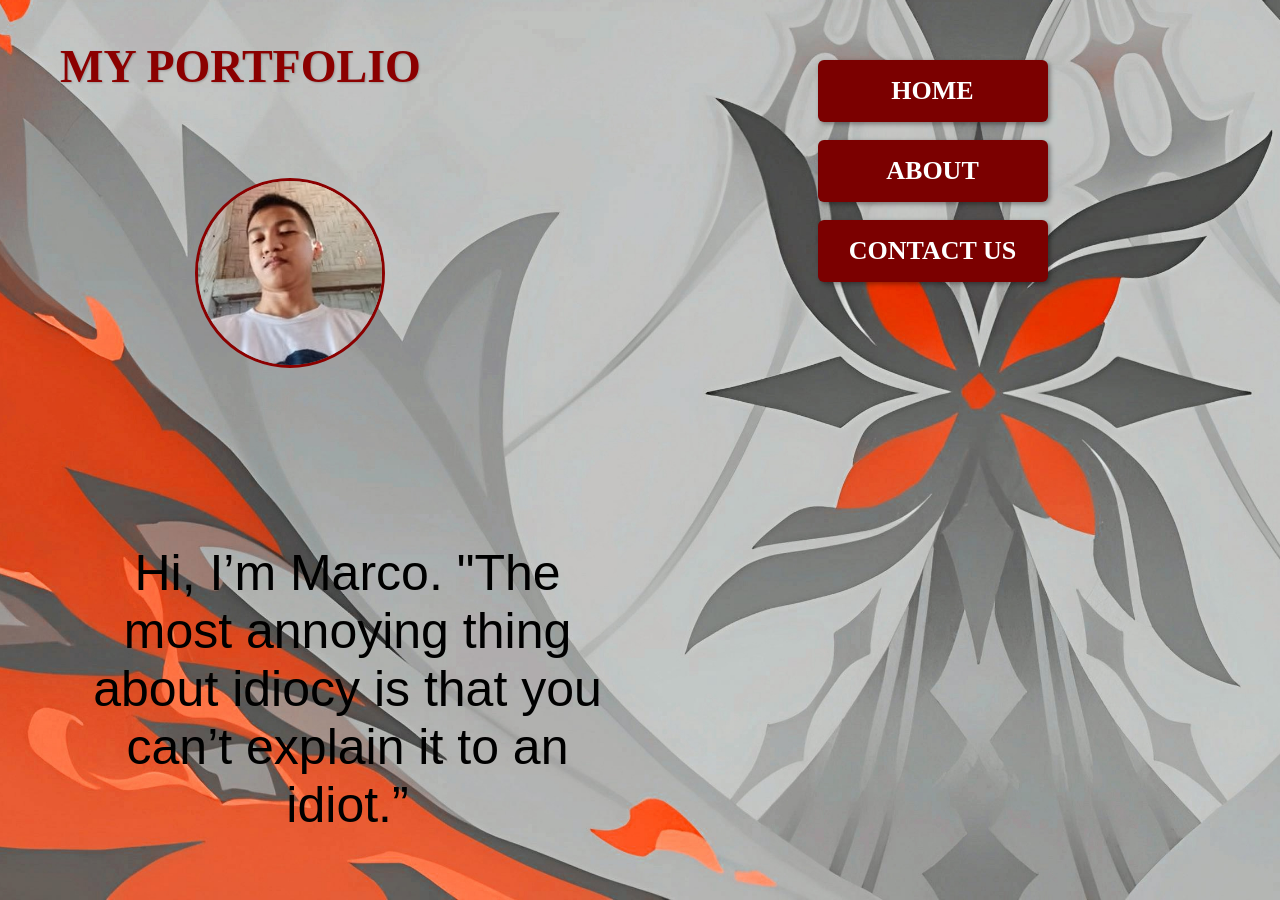
<file: index.html>
<!DOCTYPE html>
<html lang="en">
<head>
    <meta charset="UTF-8">
    <meta name="viewport" content="width=device-width, initial-scale=1.0">
    <title>Marco's Portfolio</title>
    <link rel="stylesheet" href="style.css">
    <link rel="stylesheet" href="media1.css">
</head>
<body>
    <section class="container">
        <div class="left">
            <h1 class="title">MY PORTFOLIO</h1>
            <img src="imagee.jpg" alt="Marco" class="profile">
        </div>

        <div class="right">
            <div class="nav">
                <button id="active-btn"><a href="index.html">HOME</a></button>
                <button><a href="about.html">ABOUT</a></button>
                <button><a href="contact.html">CONTACT US</a></button>
            </div>
        </div>
        

            <div class="intro">
                <p>Hi, I’m Marco.

                    "The most annoying thing
                about idiocy is that you can’t
                explain it to an idiot.”
                </p>
                
            </div>
        </div>
    </section>

    <div class="hamburger" id="hamburger">☰</div>

    <div class="mobile-nav" id="mobileNav">
        <a href="index.html">Home</a>
        <a href="about.html">About</a>
        <a href="contact.html">Contact</a>
    </div>

    <script>
    const hamburger = document.getElementById('hamburger');
    const mobileNav = document.getElementById('mobileNav');
    hamburger.addEventListener('click', () => {
        mobileNav.classList.toggle('active');
    });
    </script>
</body>
</html>
</file>
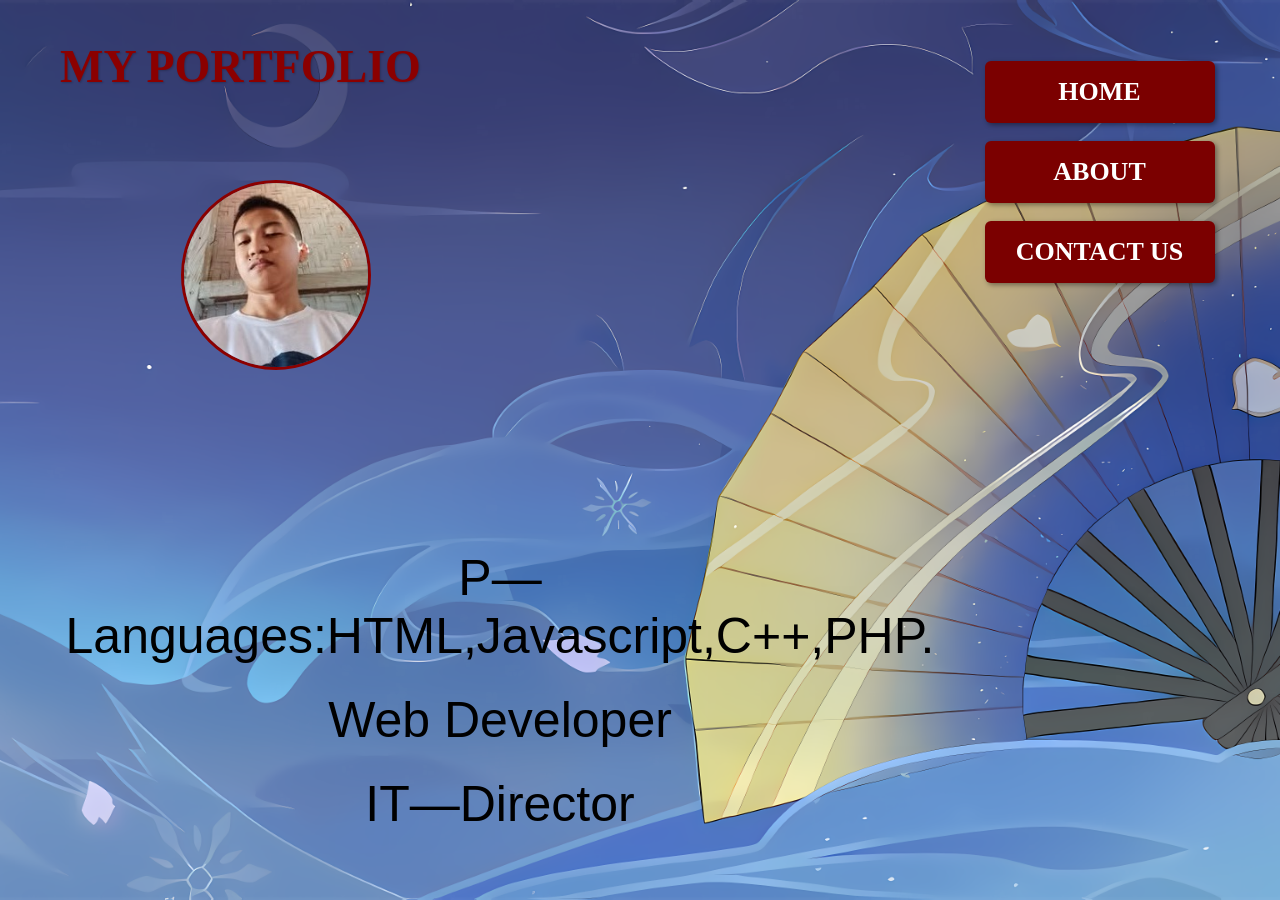
<file: about.html>
<!DOCTYPE html>
<html lang="en">
<head>
    <meta charset="UTF-8">
    <meta name="viewport" content="width=device-width, initial-scale=1.0">
    <title>Marco's Portfolio</title>
    <link rel="stylesheet" href="about.css">
    <link rel="stylesheet" href="media1.css">
</head>
<body>
    <section class="container">
        <div class="left">
            <h1 class="title">MY PORTFOLIO</h1>
            <img src="imagee.jpg" alt="Marco" class="profile">
        </div>

        <div class="right">
            <div class="nav">
                <button id="active-btn"><a href="index.html">HOME</a></button>
                <button><a href="about.html">ABOUT</a></button>
                <button><a href="contact.html">CONTACT US</a></button>
            </div>
        </div>
        

            <div class="intro">
                <p>P—Languages:HTML,Javascript,C++,PHP.</p>
                <br>
                <p>Web Developer</p>
                <br>
                <p>IT—Director</p>
                
            </div>
        </div>
    </section>

    <div class="hamburger" id="hamburger">☰</div>

    <div class="mobile-nav" id="mobileNav">
        <a href="index.html">Home</a>
        <a href="about.html">About</a>
        <a href="contact.html">Contact</a>
    </div>


    <script>
    const hamburger = document.getElementById('hamburger');
    const mobileNav = document.getElementById('mobileNav');
    hamburger.addEventListener('click', () => {
        mobileNav.classList.toggle('active');
    });
    </script>
</body>
</html>
</file>
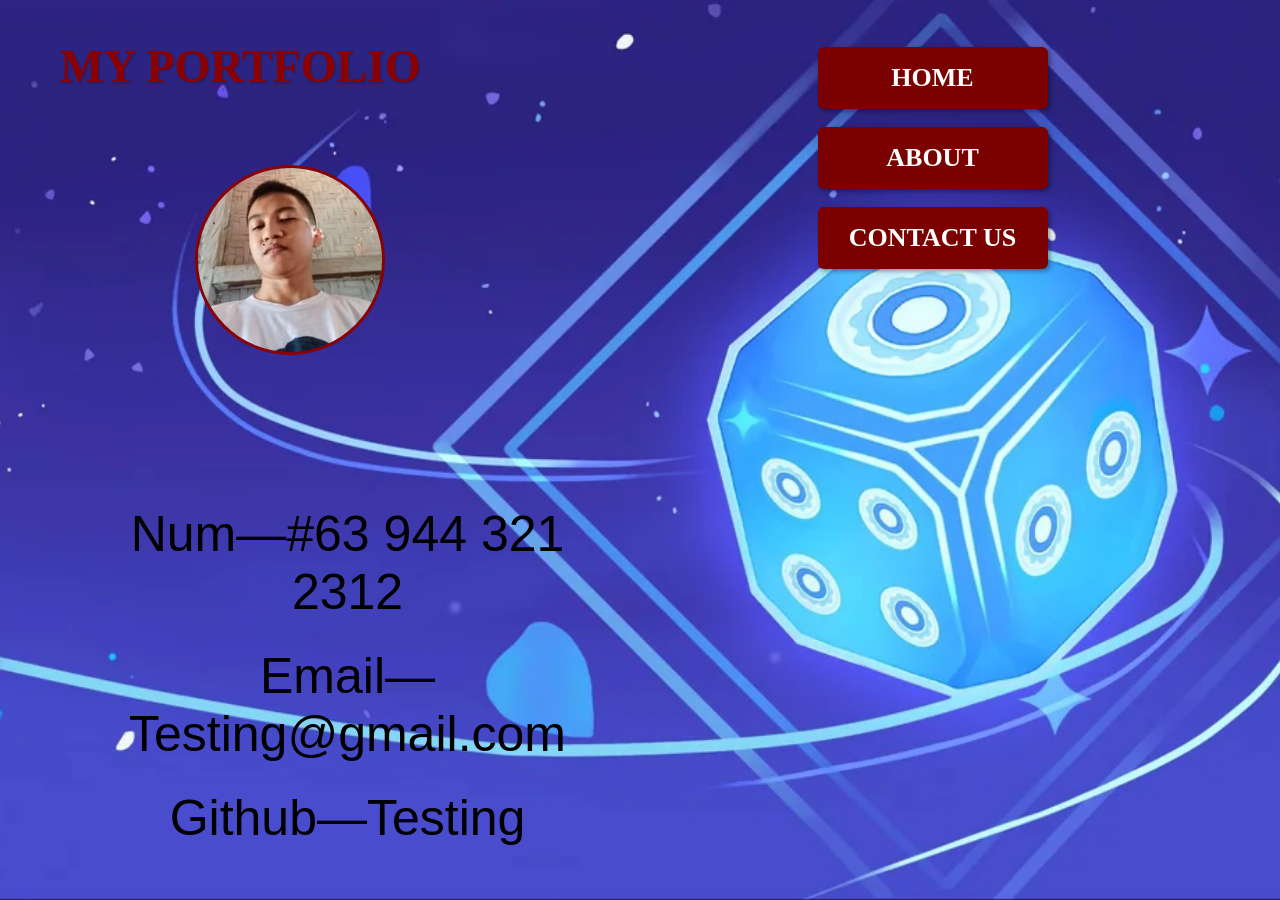
<file: contact.html>
<!DOCTYPE html>
<html lang="en">
<head>
    <meta charset="UTF-8">
    <meta name="viewport" content="width=device-width, initial-scale=1.0">
    <title>Marco's Portfolio</title>
    <link rel="stylesheet" href="contact.css">
    <link rel="stylesheet" href="media1.css">
</head>
<body>
    <section class="container">
        <div class="left">
            <h1 class="title">MY PORTFOLIO</h1>
            <img src="imagee.jpg" alt="Marco" class="profile">
        </div>

        <div class="right">
            <div class="nav">
                <button id="active-btn"><a href="index.html">HOME</a></button>
                <button><a href="about.html">ABOUT</a></button>
                <button><a href="contact.html">CONTACT US</a></button>
            </div>
        </div>
        

            <div class="intro">
                <p>Num—#63 944 321 2312</p>
                <br>
                <p>Email—Testing@gmail.com</p>
                <br>
                <p>Github—Testing</p>
                
            </div>
        </div>
    </section>

    <div class="hamburger" id="hamburger">☰</div>

    <div class="mobile-nav" id="mobileNav">
        <a href="index.html">Home</a>
        <a href="about.html">About</a>
        <a href="contact.html">Contact</a>
    </div>


    <script>
    const hamburger = document.getElementById('hamburger');
    const mobileNav = document.getElementById('mobileNav');
    hamburger.addEventListener('click', () => {
        mobileNav.classList.toggle('active');
    });
    </script>
</body>
</html>
</file>
<file: style.css>
* {
    margin: 0;
    padding: 0;
    box-sizing: border-box;
}

body {
    background: url('background1.jpg') no-repeat center center fixed;
    background-size: cover;
    font-family: Arial, Helvetica, sans-serif;
}

.title {
    position: fixed;
    top: 40px;
    left: 60px;
    color: #8b0000;
    font-size: 46px;
    font-weight: 900;
    font-family: 'Georgia', serif;
    text-shadow: 1px 1px 2px rgba(0,0,0,0.2);
    z-index: 1000;
}

.container {
    display: grid;
    grid-template-columns: 1fr 1fr;
    align-items: center;
    justify-content: center;
    height: 100vh;
    padding: 0 80px;
    gap: 50px;
}

.left {
    display: flex;
    flex-direction: column;
    align-items: flex-start;
    justify-content: center;
    padding-left: 60px;
    margin-top: 80px;
}

.profile {
    margin-left: 55px;
    margin-top: 40px;
    width: 190px;
    height: 190px;
    border-radius: 50%;
    object-fit: cover;
    border: 3px solid #8b0000;
}

.right {
    display: flex;
    flex-direction: column;
    align-items: center;
    justify-content: center;
}

.nav {
    display: flex;
    flex-direction: column;
    gap: 18px;
    margin-bottom: 25px;
    margin-top: -60px;
}

.nav a {
    text-decoration: none;
    color: white;
}


.nav button {
    background-color: #7b0000;
    color: #000;
    border: none;
    width: 230px;
    padding: 16px 0;
    font-family: 'Georgia', serif;
    font-weight: bold;
    font-size: 26px;
    cursor: pointer;
    text-align: center;
    box-shadow: 2px 2px 5px rgba(0, 0, 0, 0.4);
    transition: all 0.3s ease;
    border-radius: 6px;
}

.nav button:hover {
    background-color: #a00000;
    color: #fff;
}

.intro {
    margin-top: 10px;
    color: #000;
    text-align: center;
}

.intro p {
    margin-bottom: 8px;
    font-family:Impact, Haettenschweiler, 'Arial Narrow Bold', sans-serif;
    left: 32px;
    font-size: 50px;
    text-align: center;
}
</file>
<file: media1.css>
@media (max-width: 1024px) {
    .container {
        grid-template-columns: 1fr;
        justify-items: center;
        align-items: center;
        padding: 40px 20px;
        height: auto;
    }
    .title {
        position: relative;
        top: 0;
        left: 0;
        text-align: center;
        font-size: 42px;
        margin-bottom: 10px;
    }
    .left, .right {
        align-items: center;
        text-align: center;
        margin: 0;
        padding: 0;
    }
    .profile {
        margin: 20px auto;
        width: 170px;
        height: 170px;
    }
}

@media (max-width: 768px) {
    .container {
        grid-template-columns: 1fr;
        justify-content: center;
        align-items: center;
        padding: 40px 20px;
        text-align: center;
        height: 100vh;
    }
    .title {
        position: relative;
        top: 0;
        left: 0;
        font-size: 38px;
        margin-bottom: 15px;
    }
    .left {
        padding-left: 0;
        margin-top: 0;
        align-items: center;
    }
    .profile {
        width: 160px;
        height: 160px;
        margin: 15px auto;
    }
    .right {
        align-items: center;
        text-align: center;
        margin-top: 10px;
    }
    .nav {
        align-items: center;
        margin: 25px 0;
        gap: 15px;
    }
    .nav button {
        width: 220px;
        font-size: 24px;
        padding: 14px 0;
    }
    .intro p {
        font-size: 16px;
    }
    .quote {
        font-size: 14px;
    }
}

@media (max-width: 480px) {
    .container {
        grid-template-columns: 1fr;
        padding: 20px;
        justify-content: center;
        align-items: center;
        text-align: center;
        height: auto;
    }
    .title {
        font-size: 34px;
        margin-bottom: 10px;
    }
    .profile {
        width: 140px;
        height: 140px;
        margin: 10px auto;
    }
    .nav button {
        width: 200px;
        font-size: 22px;
        padding: 12px 0;
    }
    .intro {
        margin-top: 15px;
    }
}

.hamburger {
    display: none;
    position: fixed;
    top: 40px;
    right: 20px;
    background-color: hwb(0 5% 58% / 0.904)1d;
    color: #7c1f1f;
    font-size: 30px;
    padding: 10px 15px;
    border-radius: 8px;
    cursor: pointer;
    z-index: 1000;
}

.mobile-nav {
    display: none;
    position: fixed;
    top: 0;
    left: 0;
    width: 100%;
    background-color: hsl(0, 8%, 36%);
    padding: 10px 0;
    justify-content: center;
    align-items: center;
    gap: 20px;
    transition: 0.3s ease-in-out;
    z-index: 999;
}

.mobile-nav a {
    color: white;
    text-decoration: none;
    font-size: 18px;
    font-family: 'Georgia', serif;
    font-weight: bold;
    transition: 0.3s;
}

.mobile-nav a:hover {
    color: #ffd700;
}

.mobile-nav.active {
    display: flex;
    flex-direction: row;
}

@media (max-width: 360px) {
    .hamburger {
        display: block;
    }
    .nav {
        display: none;
    }
    .profile {
        width: 120px;
        height: 120px;
    }
    .intro p {
        font-size: 15px;
    }
}
</file>
<file: about.css>
* {
      margin: 0;
      padding: 0;
      box-sizing: border-box;
  }
  
  body {
      background: url('ga.jpg') no-repeat center center fixed;
      background-size: cover;
      font-family: Arial, Helvetica, sans-serif;
  }
  
  .title {
      position: fixed;
      top: 40px;
      left: 60px;
      color: #8b0000;
      font-size: 46px;
      font-weight: 900;
      font-family: 'Georgia', serif;
      text-shadow: 1px 1px 2px rgba(0,0,0,0.2);
      z-index: 1000;
  }
  
  .container {
      display: grid;
      grid-template-columns: 1fr 1fr;
      align-items: center;
      justify-content: center;
      height: 100vh;
      padding: 0 80px;
      gap: 50px;
  }
  
  .left {
      display: flex;
      flex-direction: column;
      align-items: flex-start;
      justify-content: center;
      padding-left: 60px;
      margin-top: 80px;
  }
  
  .profile {
      margin-left: 55px;
      margin-top: 40px;
      width: 190px;
      height: 190px;
      border-radius: 50%;
      object-fit: cover;
      border: 3px solid #8b0000;
  }
  
  .right {
      display: flex;
      flex-direction: column;
      align-items: center;
      justify-content: center;
  }
  
  .nav {
      display: flex;
      flex-direction: column;
      gap: 18px;
      margin-bottom: 25px;
      margin-top: -60px;
  }

  .nav a {
      text-decoration: none;
      color: white;
  }
  
  
  .nav button {
      background-color: #7b0000;
      color: #000;
      border: none;
      width: 230px;
      padding: 16px 0;
      font-family: 'Georgia', serif;
      font-weight: bold;
      font-size: 26px;
      cursor: pointer;
      text-align: center;
      box-shadow: 2px 2px 5px rgba(0, 0, 0, 0.4);
      transition: all 0.3s ease;
      border-radius: 6px;
  }
  
  .nav button:hover {
      background-color: #a00000;
      color: #fff;
  }
  
  .intro {
      margin-top: 10px;
      color: #000;
      text-align: center;
  }
  
  .intro p {
      margin-bottom: 8px;
      font-family:Impact, Haettenschweiler, 'Arial Narrow Bold', sans-serif;
      left: 32px;
      font-size: 50px;
      text-align: center;
  }
</file>
<file: contact.css>
* {
      margin: 0;
      padding: 0;
      box-sizing: border-box;
  }
  
  body {
      background: url('ra.jpg') no-repeat center center fixed;
      background-size: cover;
      font-family: Arial, Helvetica, sans-serif;
  }
  
  .title {
      position: fixed;
      top: 40px;
      left: 60px;
      color: #8b0000;
      font-size: 46px;
      font-weight: 900;
      font-family: 'Georgia', serif;
      text-shadow: 1px 1px 2px rgba(0,0,0,0.2);
      z-index: 1000;
  }
  
  .container {
      display: grid;
      grid-template-columns: 1fr 1fr;
      align-items: center;
      justify-content: center;
      height: 100vh;
      padding: 0 80px;
      gap: 50px;
  }
  
  .left {
      display: flex;
      flex-direction: column;
      align-items: flex-start;
      justify-content: center;
      padding-left: 60px;
      margin-top: 80px;
  }
  
  .profile {
      margin-left: 55px;
      margin-top: 40px;
      width: 190px;
      height: 190px;
      border-radius: 50%;
      object-fit: cover;
      border: 3px solid #8b0000;
  }
  
  .right {
      display: flex;
      flex-direction: column;
      align-items: center;
      justify-content: center;
  }
  
  .nav {
      display: flex;
      flex-direction: column;
      gap: 18px;
      margin-bottom: 25px;
      margin-top: -60px;
  }

  .nav a {
      text-decoration: none;
      color: white;
  }
  
  .nav button {
      background-color: #7b0000;
      color: #000;
      border: none;
      width: 230px;
      padding: 16px 0;
      font-family: 'Georgia', serif;
      font-weight: bold;
      font-size: 26px;
      cursor: pointer;
      text-align: center;
      box-shadow: 2px 2px 5px rgba(0, 0, 0, 0.4);
      transition: all 0.3s ease;
      border-radius: 6px;
  }
  
  .nav button:hover {
      background-color: #a00000;
      color: #fff;
  }
  
  .intro {
      margin-top: 10px;
      color: #000;
      text-align: center;
  }
  
  .intro p {
      margin-bottom: 8px;
      font-family:Impact, Haettenschweiler, 'Arial Narrow Bold', sans-serif;
      left: 32px;
      font-size: 50px;
      text-align: center;
  }
</file>
